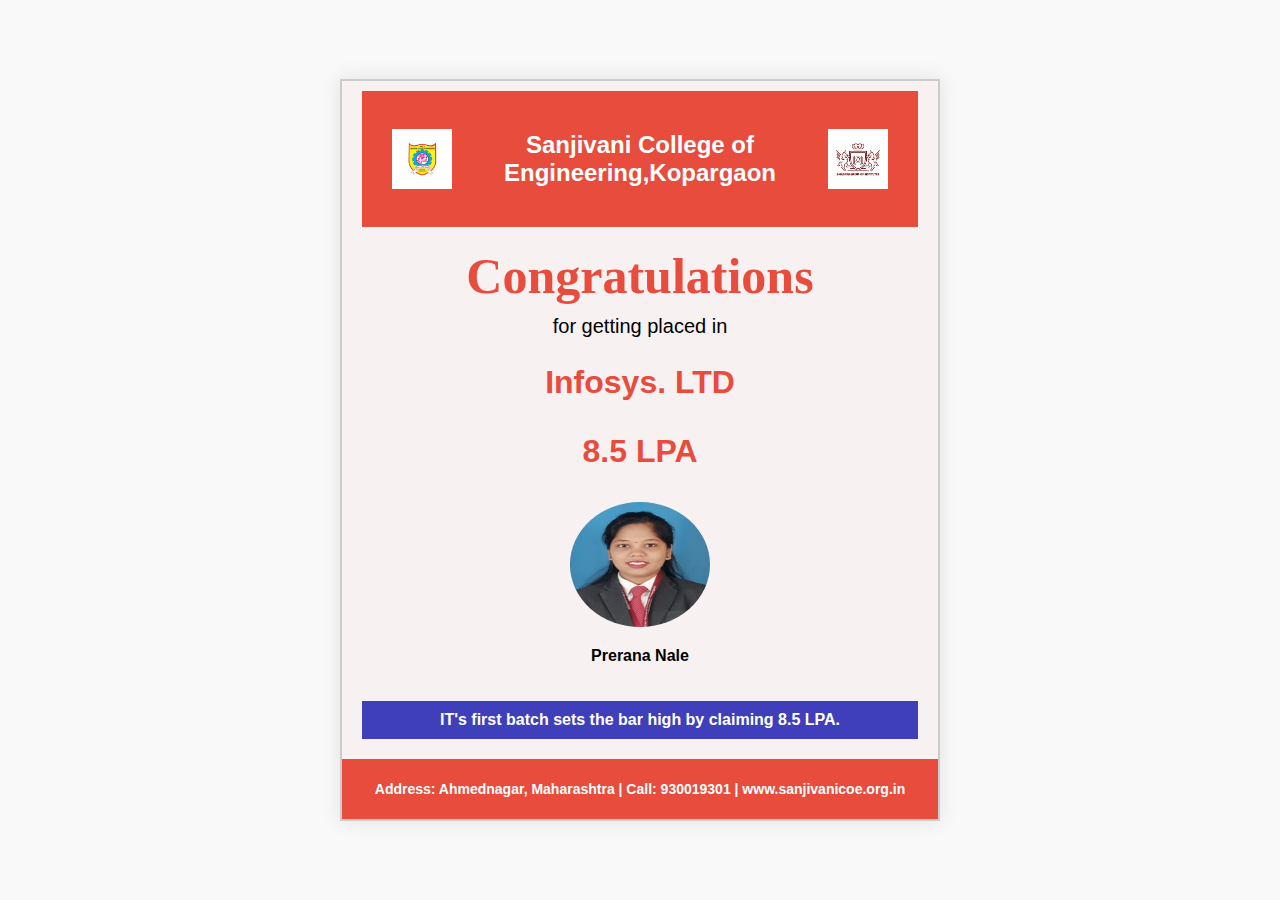
<file: Poster1/index.html>
<!DOCTYPE html>
<html lang="en">
<head>
    <meta charset="UTF-8">
    <meta name="viewport" content="width=device-width, initial-scale=1.0">
    <title>Congratulations Poster</title>
    <style>
        body {
            font-family: 'Arial', sans-serif;
            background-color: #f9f9f9;
            display: flex;
            justify-content: center;
            align-items: center;
            height: 100vh;
            margin: 0;
        }
        .poster {
            background-color: rgba(244, 232, 232, 0.479);
            width: 600px;
            border: 2px solid #ccc;
            box-shadow: 0 0 20px rgba(0, 0, 0, 0.1);
            text-align: center;
            position: relative;
            padding: 10px 20px 60px 20px; /* Adjusted padding to ensure space for all elements */
            box-sizing: border-box;
        }
        .header {
            background-color: #e74c3c;
            color: white;
            padding: 20px;
            position: relative;
            display: flex;
            justify-content: space-between;
            align-items: center;
        }
        .header img {
            width: 80px;
            background-color: #e74c3c;
            padding: 10px;
            box-sizing: border-box;
        }
        .footer {
            background-color: #e74c3c;
            color: white;
            padding: 10px;
            font-weight: bold;
            position: absolute;
            width: 100%;
            left: 0;
            bottom: 0;
            height: 60px; /* Set a height for footer to ensure content fits */
            display: flex;
            align-items: center;
            justify-content: center;
            padding: 0 10px; /* Adjust padding to fit content */
            box-sizing: border-box; /* Ensure padding is included in height calculation */
        }
        .title {
            color: #e74c3c;
            font-size: 50px;
            margin: 20px 0 10px;
            font-family: "Brush Script MT";
        }
        .subtitle {
            font-size: 20px;
            margin: 10px 0;
        }
        .highlight {
            font-size: 32px;
            color: #e74c3c;
            font-weight: bold;
        }
        .names {
            display: flex;
            justify-content: space-around;
            margin: 20px 0;
        }
        .names .person {
            text-align: center;
            margin: 0 20px;
        }
        .names img {
            border-radius: 50%;
            width: 140px;
            height: 125px;y
        }
        .info {
            background-color: #3f3fbb;
            color: white;
            padding: 10px;
            margin: 20px 0;
            font-weight: bold;
        }
        .contact {
            font-size: 14px; /* Decrease font size to fit content */
        }
    </style>
</head>
<body>
    <div class="poster">
        <div class="header">
            <img src="png3.jpg" alt="Sanjivani College of Engineering Logo" class="logo-left">
            <h2>Sanjivani College of Engineering,Kopargaon
            </h2>
            <img src="png2.jpg" alt="Another Logo" class="logo-right">
        </div>
        <div class="content">
            <h1 class="title">Congratulations</h1>
            <p class="subtitle">for getting placed in</p>
            <h2 class="highlight">Infosys. LTD</h2>
            <p class="highlight">8.5 LPA</p>
            <div class="names">
                <div class="person">
                    <img src="png1.jpg" >
                    <p><b>Prerana Nale</b></p>
                    
                </div>
                
            </div>
            <div class="info">
                IT's first batch sets the bar high by claiming 8.5 LPA.
            </div>
        </div>
        <div class="footer contact">
            <p>Address: Ahmednagar, Maharashtra | Call: 930019301 | www.sanjivanicoe.org.in</p>
        </div>
    </div>
</body>
</html>
</file>
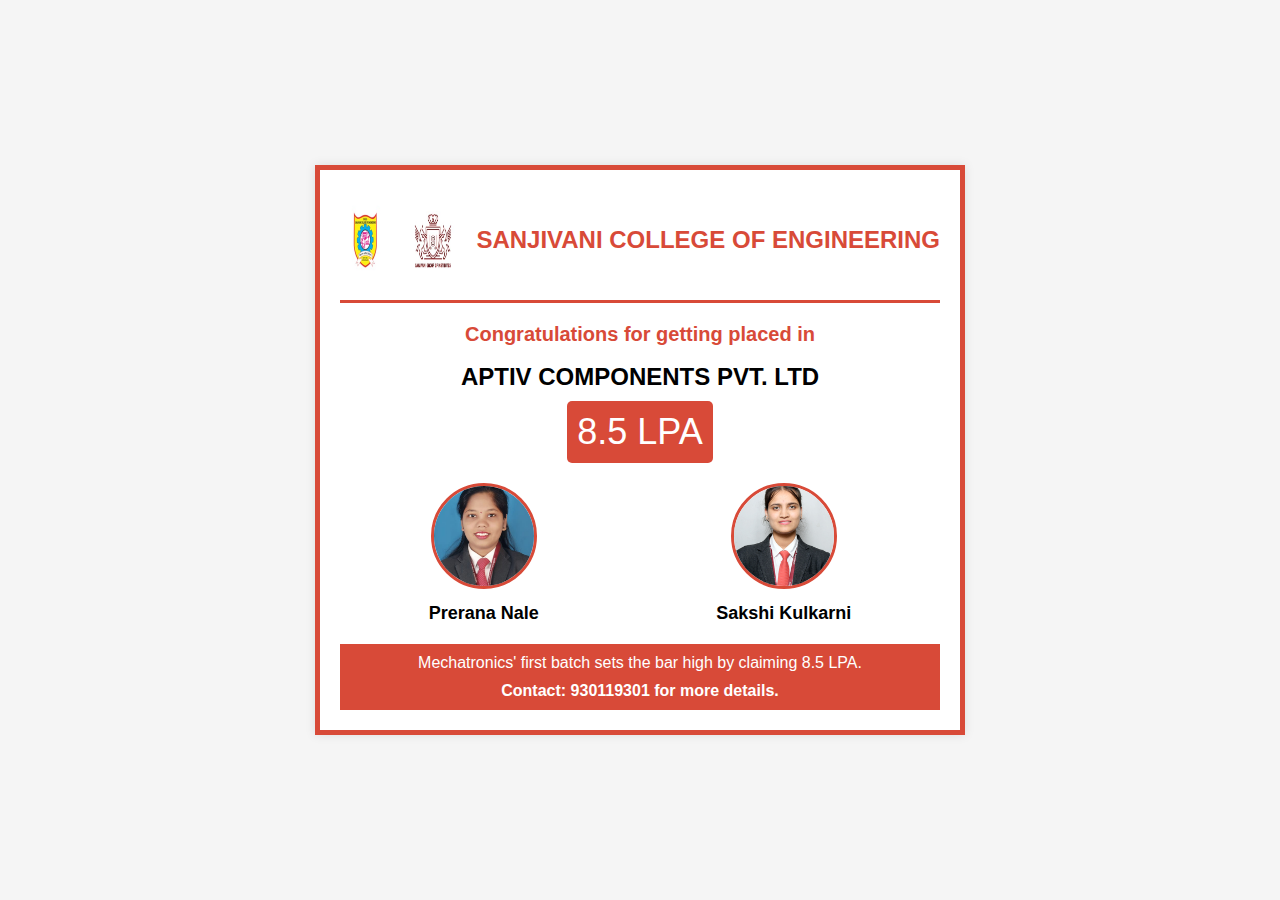
<file: poster2/index.html>
<!DOCTYPE html>
<html lang="en">
<head>
    <meta charset="UTF-8">
    <meta name="viewport" content="width=device-width, initial-scale=1.0">
    <title>Sanjivani College of Engineering </title>
    <style>
        body {
            font-family: Arial, sans-serif;
            margin: 0;
            padding: 0;
            background-color: #f5f5f5;
            display: flex;
            justify-content: center;
            align-items: center;
            height: 100vh;
        }
        .container {
            width: 600px;
            background-color: #fff;
            border: 5px solid #d84a38;
            padding: 20px;
            box-shadow: 0 0 10px rgba(0, 0, 0, 0.1);
            text-align: center;
            position: relative;
        }
        .header {
            display: flex;
            justify-content: space-between;
            align-items: center;
            border-bottom: 3px solid #d84a38;
            padding-bottom: 10px;
        }
        .header img {
            width: 50px;
        }
        .header h1 {
            font-size: 24px;
            margin: 0;
            color: #d84a38;
        }
        .content {
            margin-top: 20px;
        }
        .content h2 {
            font-size: 20px;
            color: #d84a38;
        }
        .company {
            font-size: 24px;
            font-weight: bold;
            margin: 10px 0;
        }
        .salary {
            font-size: 36px;
            color: #fff;
            background-color: #d84a38;
            padding: 10px;
            border-radius: 5px;
            display: inline-block;
        }
        .profile {
            display: flex;
            justify-content: space-around;
            margin: 20px 0;
        }
        .profile div {
            text-align: center;
        }
        .profile img {
            width: 100px;
            height: 100px;
            border-radius: 50%;
            object-fit: cover;
            border: 3px solid #d84a38;
        }
        .profile h3 {
            font-size: 18px;
            margin: 10px 0 0;
        }
        .footer {
            background-color: #d84a38;
            color: #fff;
            padding: 10px 20px;
            margin-top: 20px;
        }
        .footer p {
            font-size: 16px;
            margin: 0;
        }
        .footer .contact {
            margin-top: 10px;
            font-weight: bold;
        }
        .symbol {
            margin-top: 20px;
        }
        .symbol img {
            width: 50px;
        }
        .logo {
            height: 100px;
            width: 100px;
        }
    </style>
</head>
<body>
    <div class="container">
        <div class="header">
            <img src="logo1.jpg" alt="Logo 1" class="logo">
            <img src="logo2.jpg" alt="Logo 2" class="logo">
            <h1>SANJIVANI COLLEGE OF ENGINEERING</h1>
        </div>
        <div class="content">
            <h2>Congratulations for getting placed in</h2>
            <div class="company">APTIV COMPONENTS PVT. LTD</div>
            <div class="salary">8.5 LPA</div>
            <div class="profile">
                <div>
                    <img src="student1.jpg" alt="Prerana Nale">
                    <h3>Prerana Nale</h3>
                </div>
                <div>
                    <img src="student2.jpg" alt="Sakshi Kulkarni">
                    <h3>Sakshi Kulkarni</h3>
                </div>
            </div>
        </div>
        
        
        <div class="footer">
            <p>Mechatronics' first batch sets the bar high by claiming 8.5 LPA.</p>
            <p class="contact">Contact: 930119301 for more details.</p>
        </div>
    </div>
</body>
</html>
</file>
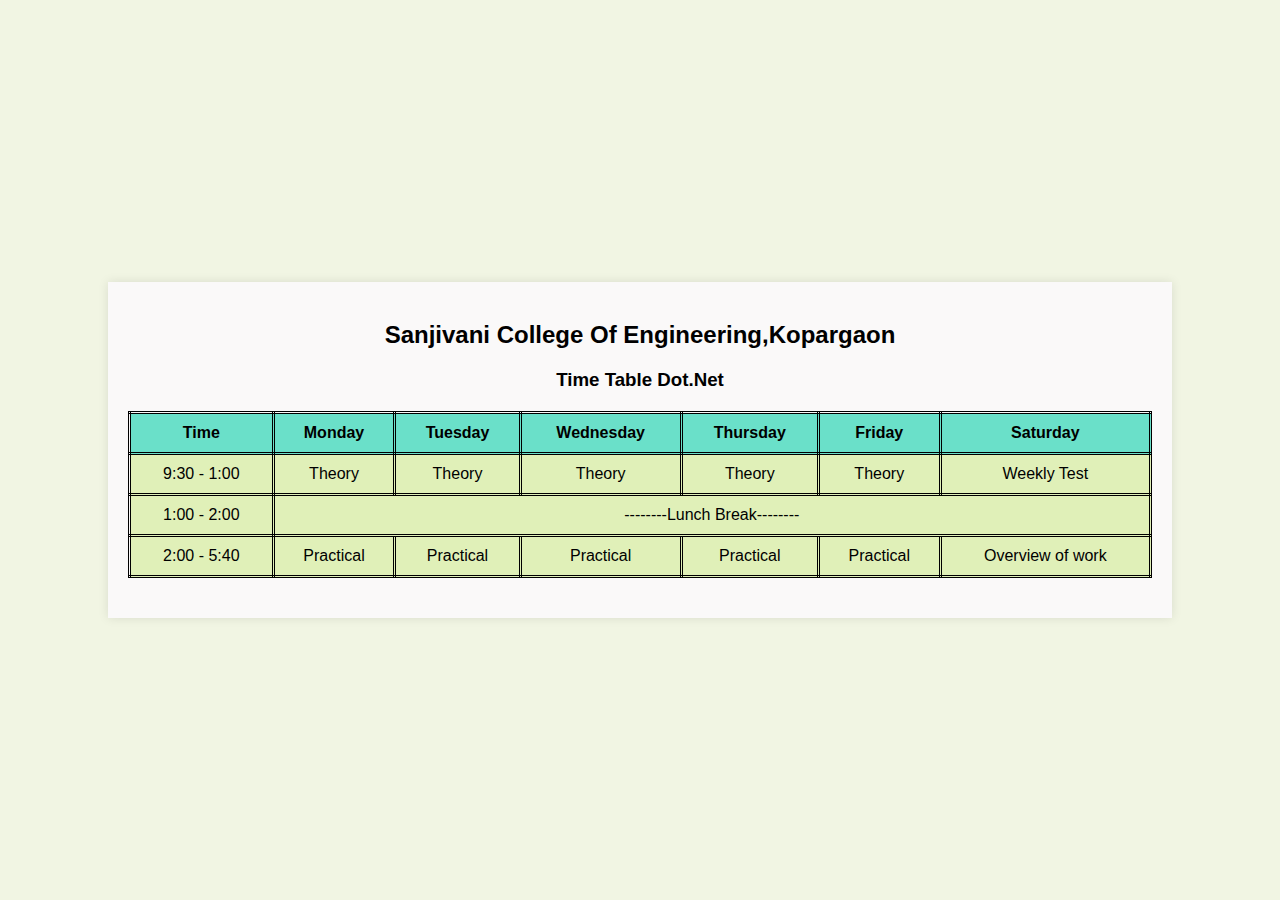
<file: Timetable/Timetable.html>
<!DOCTYPE html>
<html lang="en">
<head>
    <meta charset="UTF-8">
    <meta name="viewport" content="width=device-width, initial-scale=1.0">
    <title>Timetable</title>
    <link rel="stylesheet" href="styles.css">
</head>
<body>
    <div class="timetable">
        <h2>Sanjivani College Of Engineering,Kopargaon</h2>
        <h3>Time Table Dot.Net</h3>
        <table id="timetable">
            <thead>
                <tr>
                    <th>Time</th>
                    <th>Monday</th>
                    <th>Tuesday</th>
                    <th>Wednesday</th>
                    <th>Thursday</th>
                    <th>Friday</th>
                    <th>Saturday</th>
                </tr>
            </thead>
            <tbody>
                <tr>
                    <td>9:30 - 1:00</td>
                    <td contenteditable="true">Theory</td>
                    <td contenteditable="true">Theory</td>
                    <td contenteditable="true">Theory</td>
                    <td contenteditable="true">Theory</td>
                    <td contenteditable="true">Theory</td>
                    <td contenteditable="true">Weekly Test</td>
                </tr>
                <tr>
                    <td>1:00 - 2:00</td>
                    <td contenteditable="true" colspan="6">--------Lunch Break--------</td>
                </tr>
                <tr>
                    <td>2:00 - 5:40</td>
                    <td contenteditable="true">Practical</td>
                    <td contenteditable="true">Practical</td>
                    <td contenteditable="true">Practical</td>
                    <td contenteditable="true">Practical</td>
                    <td contenteditable="true">Practical</td>
                    <td contenteditable="true">Overview of work</td>
                </tr>
            </tbody>
        </table>
    </div>
</body>
</html>
</file>
<file: Timetable/styles.css>
body {
    font-family: Arial, sans-serif;
    background-color: #f1f5e3;
    display: flex;
    justify-content: center;
    align-items: center;
    height: 100vh;
    margin: 0;
}

.timetable {
    width: 80%;
    background: rgb(250, 249, 249);
    padding: 20px;
    box-shadow: 0 0 10px rgba(0, 0, 0, 0.1);
}

h2,h3 {
    text-align: center;
    margin-bottom: 20px;
}

table {
    width: 100%;
    border-collapse: collapse;
    margin-bottom: 20px;
}

th, td {
    border: 3px double #000;
    padding: 10px;
    text-align: center;
}

th {
    background-color: #6ae0c9;
}

td {
    background-color: #e0f0b8;
}

td[contenteditable="true"] {
    background-color: #ecd6ea;
}
</file>
